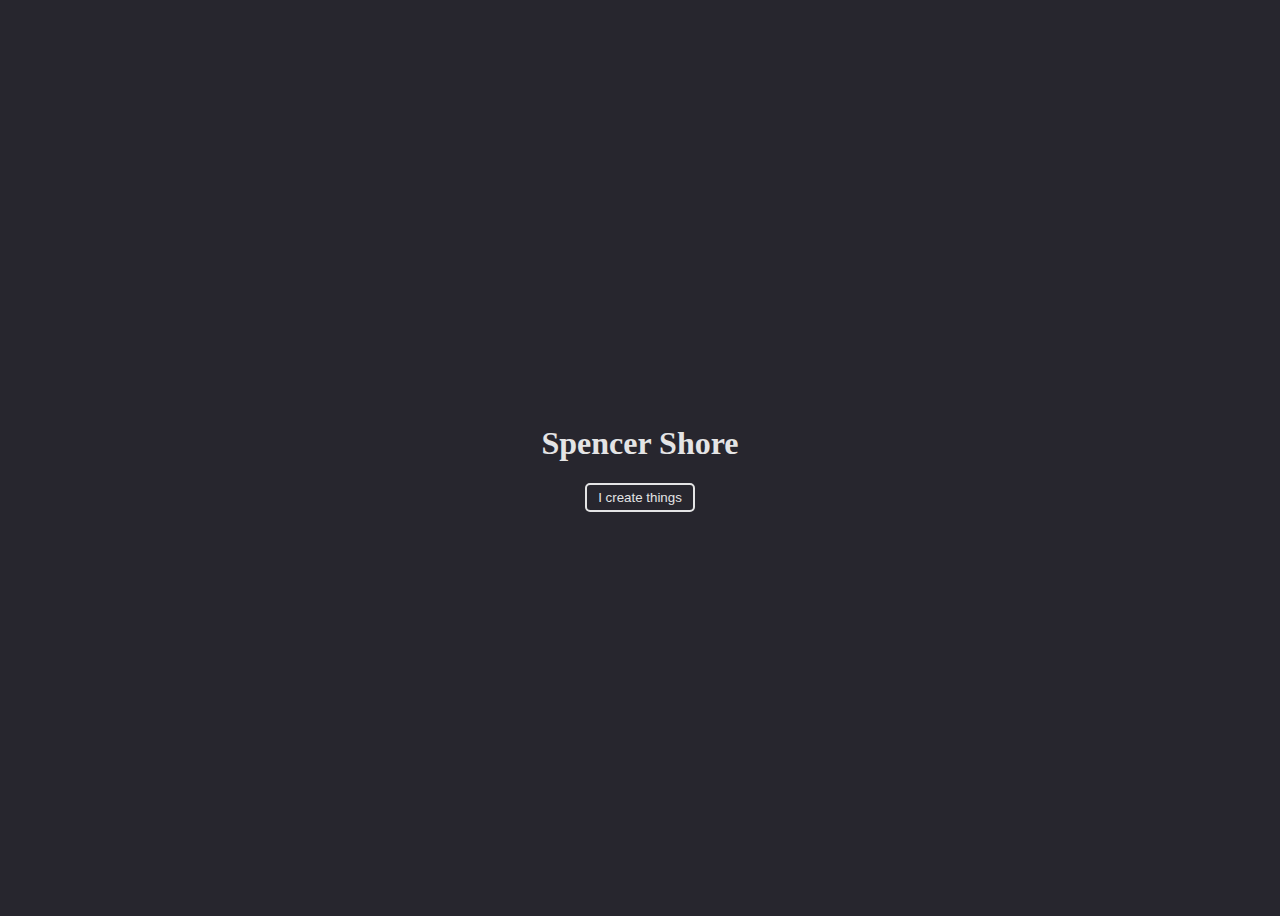
<file: index.html>
<!DOCTYPE html>
<html lang="en">
  <head>
    <meta charset="UTF-8" />
    <meta http-equiv="X-UA-Compatible" content="IE=edge" />
    <meta name="viewport" content="width=device-width, initial-scale=1.0" />
    <link rel="stylesheet" href="style.css" />
    <title>Spencer Shore</title>
  </head>
  <body class="fade-in">
    <div class="center-container">
      <div class="center">
        <h1>Spencer Shore</h1>
        <button
          data-hover="What I've Made"
          onclick="window.location.href='portfolio.html';"
        >
          <div>I create things</div>
        </button>
      </div>
    </div>
  </body>
</html>
</file>
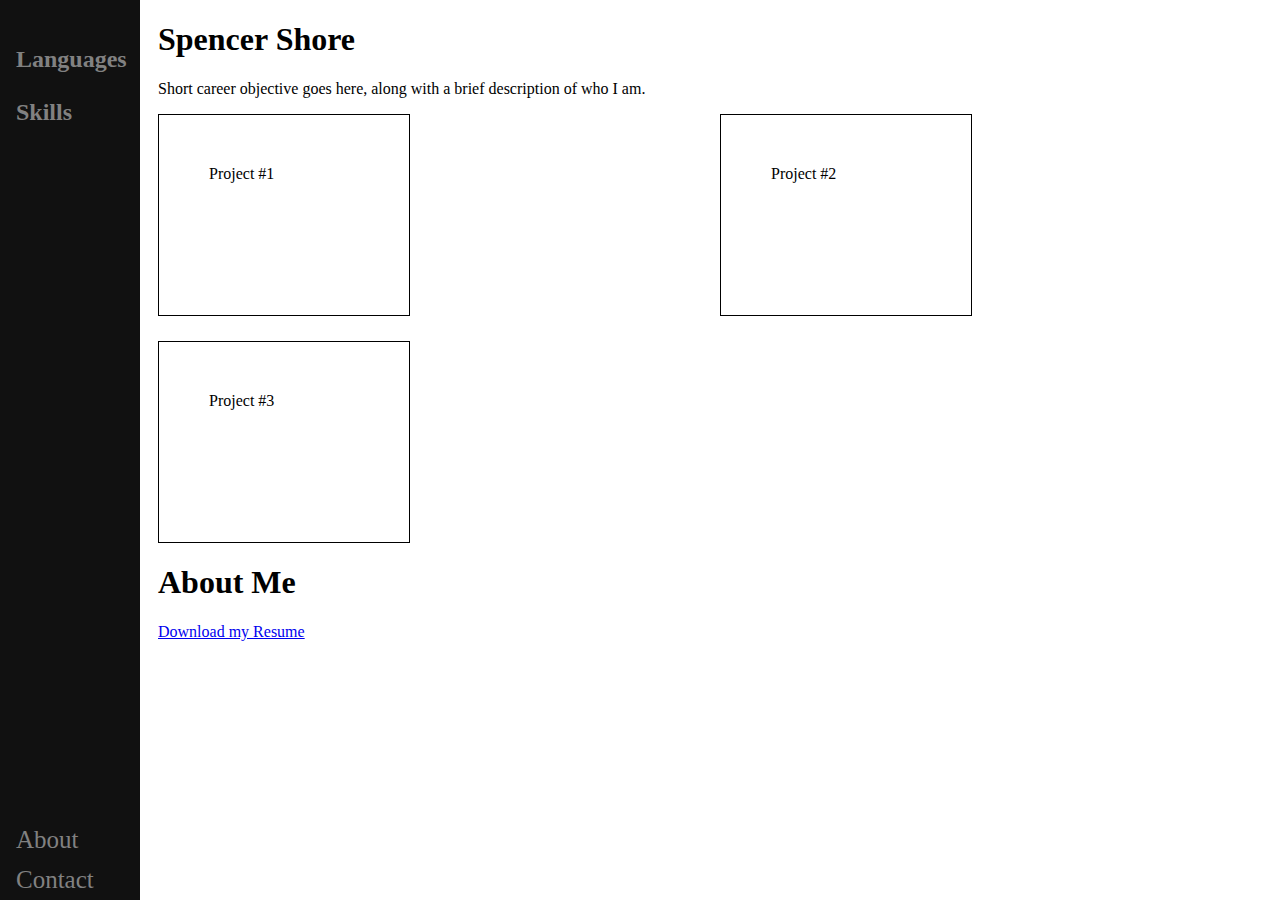
<file: portfolio.html>
<!DOCTYPE html>
<html lang="en">
  <head>
    <meta charset="UTF-8" />
    <meta http-equiv="X-UA-Compatible" content="IE=edge" />
    <meta name="viewport" content="width=device-width, initial-scale=1.0" />
    <link rel="stylesheet" href="portfolio_styles.css" />
    <title>What I've Made</title>
  </head>
  <body>
    <!-- Side Navigation -->
    <div class="sidenav">
      <div class="sidebar-top">
        <h2>Languages</h2>
        <h2>Skills</h2>
      </div>
      <div class="sidebar-bottom">
        <a href="#">About</a>
        <a href="#">Contact</a>
      </div>
    </div>

    <!-- Page Content -->
    <div class="main">
      <h1>Spencer Shore</h1>
      <p>
        Short career objective goes here, along with a brief description of who
        I am.
      </p>

      <!-- Project Tiles go here -->
      <div class="grid-container">
        <div class="grid-item">Project #1</div>
        <div class="grid-item">Project #2</div>
        <div class="grid-item">Project #3</div>
      </div>

      <!-- Resume Section -->
      <div class="about-me">
        <h1>About Me</h1>
        <a href="Spencer Shore - Programmer Resume.pdf" download
          >Download my Resume</a
        >
      </div>
    </div>
  </body>
</html>
</file>
<file: style.css>
:root {
  --background: #27262e;
  --foreground: #e4e4e5;
  --transition-time: 0.8s;
}

@keyframes fadeIn {
  0% {
    opacity: 0;
  }
  100% {
    opacity: 1;
  }
}

.fade-in {
  animation: fadeIn 10s;
}

body {
  background-color: var(--background);
}

h1 {
  color: var(--foreground);
}

.center-container {
  display: flex;
  align-items: center;
  justify-content: center;
  height: 100vh;
}

.center {
  text-align: center;
}

button {
  padding: 5px;
  width: 110px;
  position: relative;
  color: var(--foreground);
  font-weight: 300;
  background-color: var(--background);
  border: 2px solid var(--foreground);
  border-radius: 5px;
  box-shadow: inset 0 0 0 0 var(--background);
  outline: none;
  overflow: hidden;
  transform: scale(1);
  transition: all var(--transition-time) ease-in-out;
}

button:hover {
  cursor: pointer;
  color: var(--background);
  font-weight: 500;
  box-shadow: inset 110px 0 0 0 var(--foreground);
  transform: scale(1.1);
}

/* TEXT INSIDE BUTTON */
button::before {
  content: attr(data-hover);
  position: absolute;
  left: 0;
  width: 100%;
  opacity: 0;
  transform: translate(-100%, 0);
  transition: opacity var(--transition-time) ease,
    transform var(--transition-time) ease-in-out;
}

button:hover::before {
  opacity: 1;
  transform: translate(0, 0);
}

/* TEXT INSIDE DIV */
button div {
  transition: opacity 1.3s ease-in-out,
    transform var(--transition-time) ease-in-out;
}

button:hover div {
  opacity: 0;
  transform: translate(100%, 0);
}
</file>
<file: portfolio_styles.css>
:root {
  --sidebar-width: 140px;
}

/* The Sidebar Menu */
.sidenav {
  height: 100%;
  width: var(--sidebar-width);
  position: fixed;
  z-index: 1;
  top: 0;
  left: 0;
  background-color: #111;
  overflow-x: hidden;
  padding-top: 20px;
}

/* Menu links */
.sidenav a {
  padding: 6px 8px 6px 16px;
  text-decoration: none;
  font-size: 25px;
  color: #818181;
  display: block;
}

.sidenav a:hover {
  color: #f1f1f1;
}

.sidebar-bottom {
  position: absolute;
  bottom: 20px;
}

h2 {
  color: #818181;
  padding: 6px 8px 0px 16px;
  display: block;
}

.grid-container {
  display: grid;
  grid-template-columns: auto auto;
  column-gap: 20px;
  row-gap: 25px;
}

.grid-item {
  width: 150px;
  height: 100px;
  border: 1px solid black;
  padding: 50px;
}

.main {
  margin-left: var(--sidebar-width);
  padding: 0px 10px;
}

@media screen and (max-height: 450px) {
  .sidenav {
    padding-top: 15px;
  }
  .sidenav a {
    font-size: 18px;
  }
}
</file>
